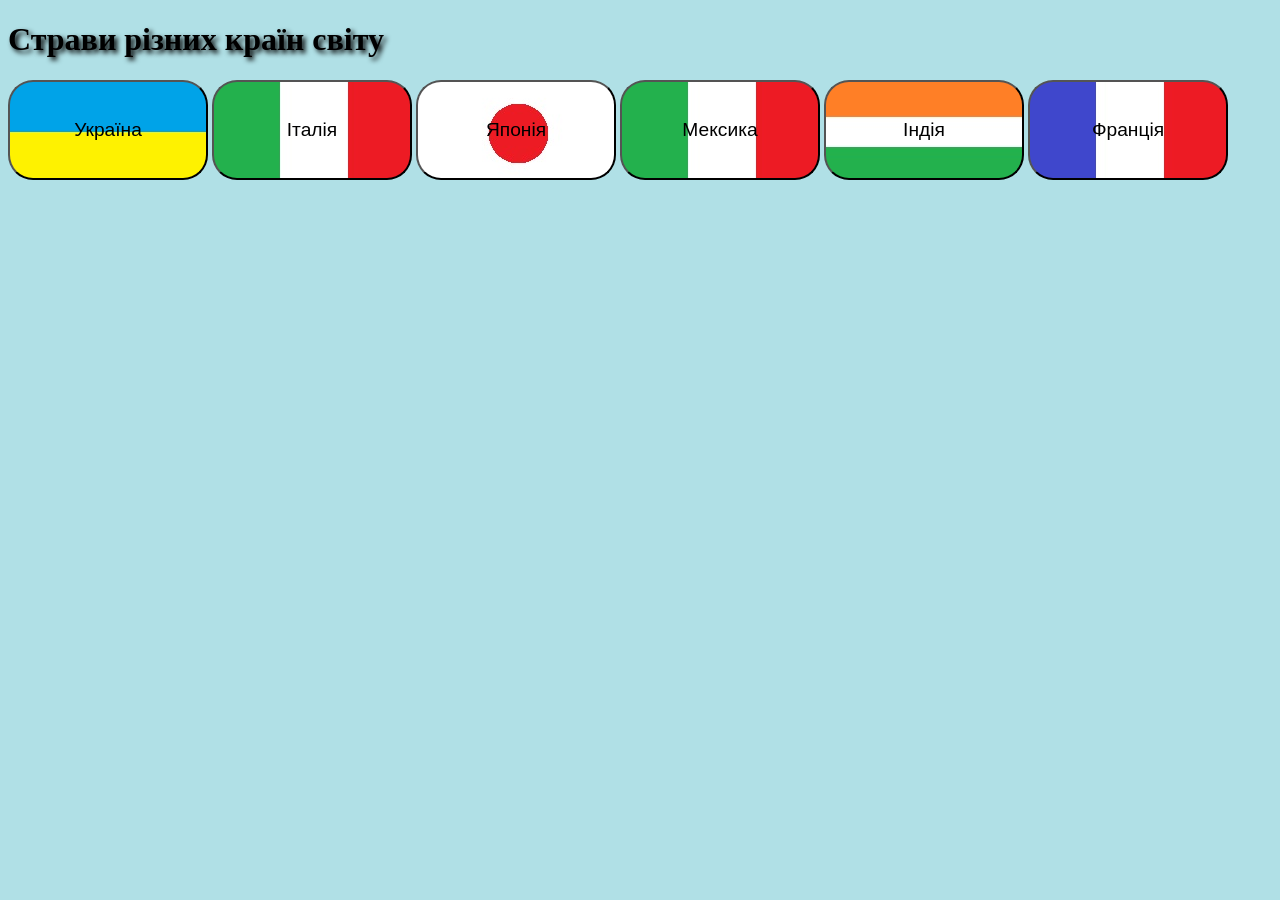
<file: index.html>
<!DOCTYPE html>
<html>
<head>
    <title>Страви світу</title>
    <meta charset="UTF-8">
    <link rel="stylesheet" href="style.css">
</head>
<body style="background-color: powderblue;">
    <h1 style="text-shadow: 3px 3px 5px;">Страви різних країн світу</h1>
    <a style="color: white;" href="ukraine.html"><button style="background-image: url(Photo/ukraine_button.jpg);" 
        class="index_button">Україна</button></a>
    <a style="color: white;" href="italy.html"><button style="background-image: url(Photo/italy_button.jpg);" 
        class="index_button">Італія</button></a>
    <a style="color: white;" href="japan.html"><button style="background-image: url(Photo/japan_button.jpg);" 
        class="index_button">Японія</button></a>
    <a style="color: white;" href="mexico.html"><button style="background-image: url(Photo/italy_button.jpg);" 
        class="index_button">Мексика</button></a>
    <a style="color: white;" href="india.html"><button style="background-image: url(Photo/india_button.jpg);" 
        class="index_button">Індія</button></a>
    <a style="color: white;" href="france.html"><button style="background-image: url(Photo/france_button.jpg);" 
        class="index_button">Франція</button></a>
</body>
</html>
</file>
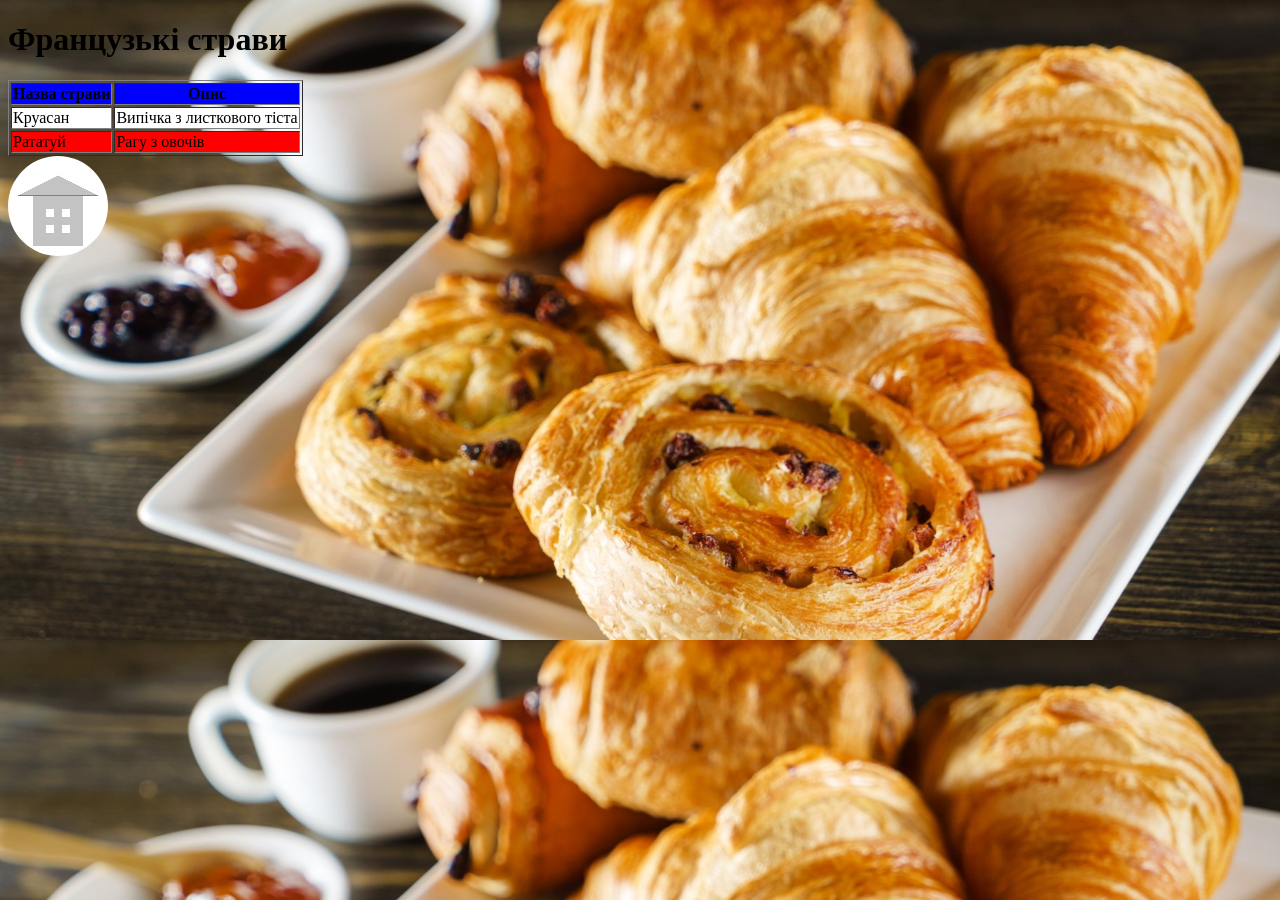
<file: france.html>
<!DOCTYPE html>
<html>
<head>
    <title>Французькі страви</title>
    <meta charset="UTF-8">
    <link rel="stylesheet" href="style.css">
</head>
<body style="background-image: url(Photo/france_background.jpg); background-size: cover;">
    <h1>Французькі страви</h1>
    <table border="1">
        <tr style="background-color: blue;">
            <th>Назва страви</th>
            <th>Опис</th>
        </tr>
        <tr style="background-color: white;">
            <td>Круасан</td>
            <td>Випічка з листкового тіста</td>
        </tr>
        <tr style="background-color: red;">
            <td>Рататуй</td>
            <td>Рагу з овочів</td>
        </tr>
    </table>
    <a href="index.html"><button class="home_button"></button></a>
</body>
</html>
</file>
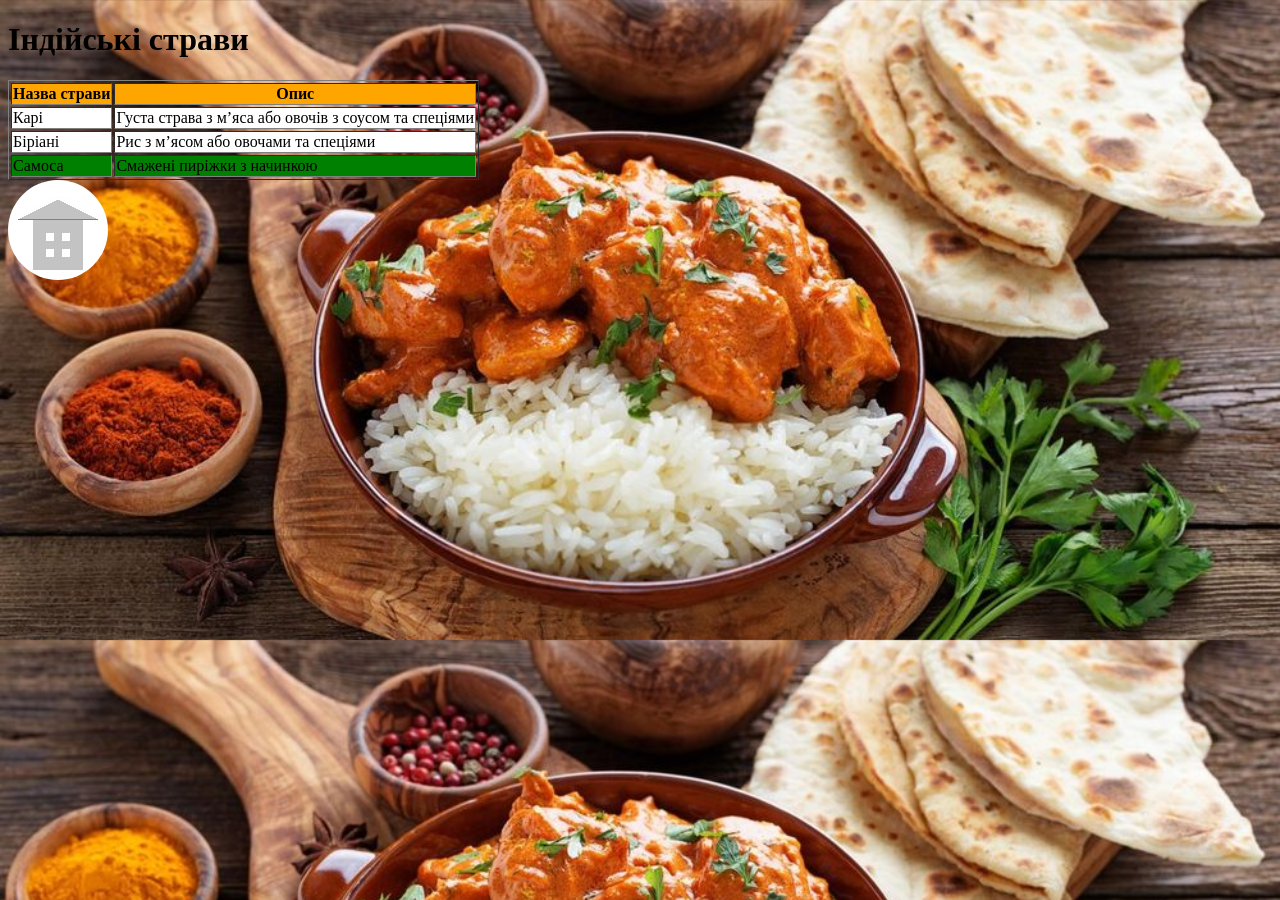
<file: india.html>
<!DOCTYPE html>
<html>
<head>
    <title>Індійські страви</title>
    <meta charset="UTF-8">
    <link rel="stylesheet" href="style.css">
</head>
<body style="background-image: url(Photo/india_background.jpg); background-size: cover;">
    <h1>Індійські страви</h1>
    <table border="1">
        <tr style="background-color: orange;">
            <th>Назва страви</th>
            <th>Опис</th>
        </tr>
        <tr style="background-color: white;">
            <td>Карі</td>
            <td>Густа страва з м’яса або овочів з соусом та спеціями</td>
        </tr>
        <tr style="background-color: white;">
            <td>Біріані</td>
            <td>Рис з м’ясом або овочами та спеціями</td>
        </tr>
        <tr style="background-color: green;">
            <td>Самоса</td>
            <td>Смажені пиріжки з начинкою</td>
        </tr>
    </table>
    <a href="index.html"><button class="home_button"></button></a>
</body>
</html>
</file>
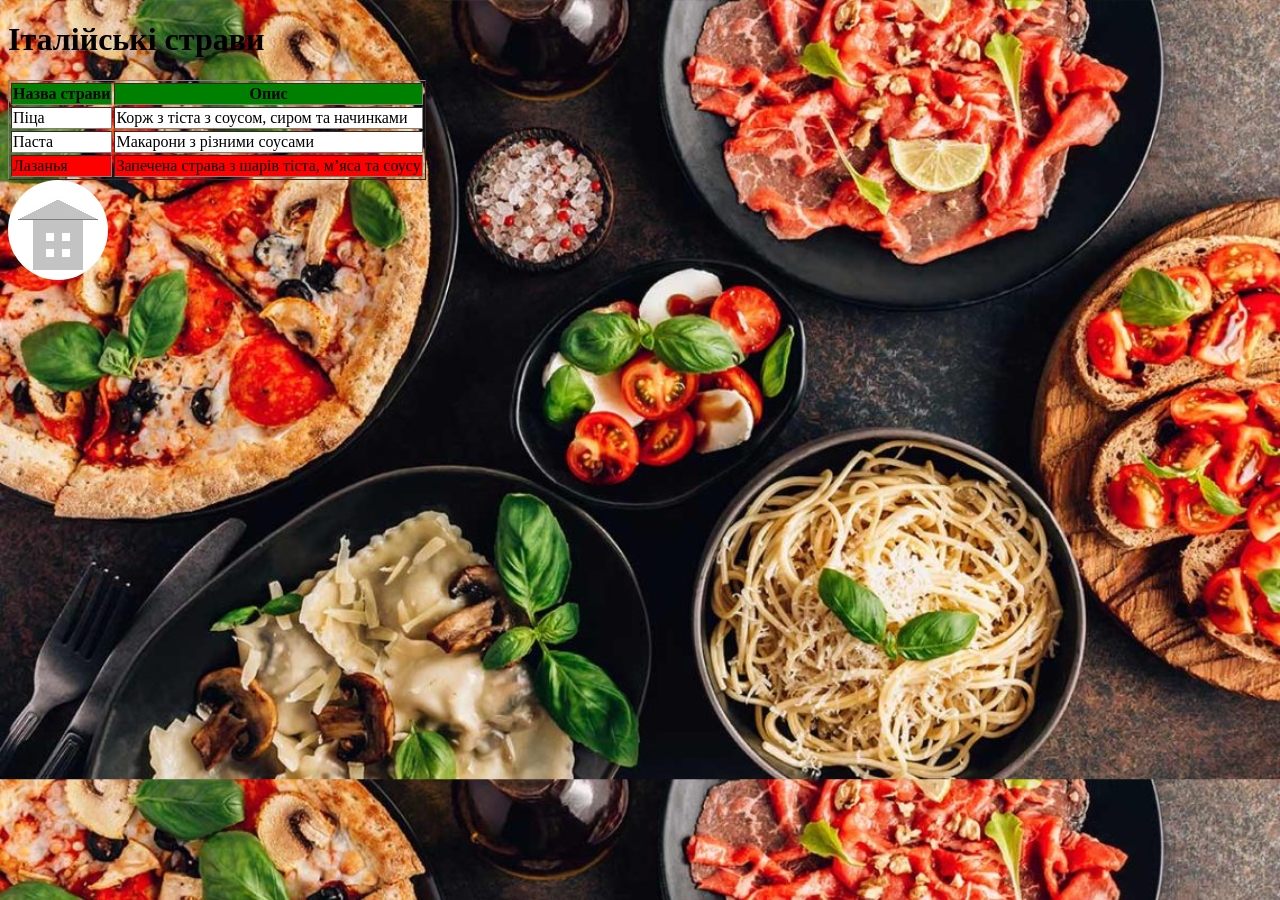
<file: italy.html>
<!DOCTYPE html>
<html>
<head>
    <title>Італійські страви</title>
    <meta charset="UTF-8">
    <link rel="stylesheet" href="style.css">
</head>
<body style="background-image: url(Photo/italy_background.jpg); background-size: cover;">
    <h1>Італійські страви</h1>
    <table border="1">
        <tr style="background-color: green;">
            <th>Назва страви</th>
            <th>Опис</th>
        </tr>
        <tr style="background-color: white;">
            <td>Піца</td>
            <td>Корж з тіста з соусом, сиром та начинками</td>
        </tr>
        <tr style="background-color: white;">
            <td>Паста</td>
            <td>Макарони з різними соусами</td>
        </tr>
        <tr style="background-color: red;">
            <td>Лазанья</td>
            <td>Запечена страва з шарів тіста, м’яса та соусу</td>
        </tr>
    </table>
    <a href="index.html"><button class="home_button"></button></a>
</body>
</html>
</file>
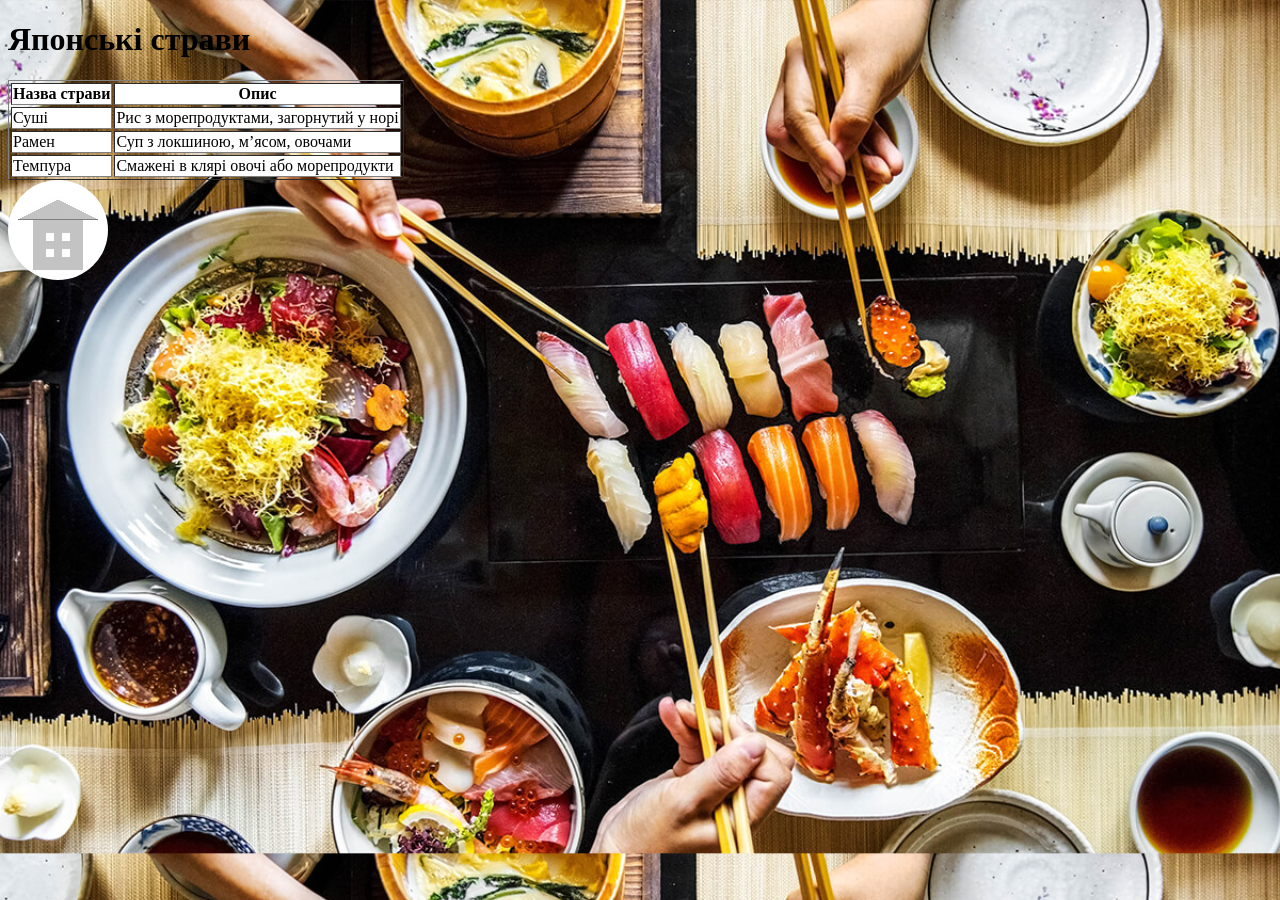
<file: japan.html>
<!DOCTYPE html>
<html>
<head>
    <title>Японські страви</title>
    <meta charset="UTF-8">
    <link rel="stylesheet" href="style.css">
</head>
<body style="background-image: url(Photo/japan_background.jpg); background-size: cover;">
    <h1>Японські страви</h1>
    <table border="1">
        <tr style="background-color: white;">
            <th>Назва страви</th>
            <th>Опис</th>
        </tr>
        <tr style="background-color: white;">
            <td>Суші</td>
            <td>Рис з морепродуктами, загорнутий у норі</td>
        </tr>
        <tr style="background-color: white;">
            <td>Рамен</td>
            <td>Суп з локшиною, м’ясом, овочами</td>
        </tr>
        <tr style="background-color: white;">
            <td>Темпура</td>
            <td>Смажені в клярі овочі або морепродукти</td>
        </tr>
    </table>
    <a href="index.html"><button class="home_button"></button></a>
</body>
</html>
</file>
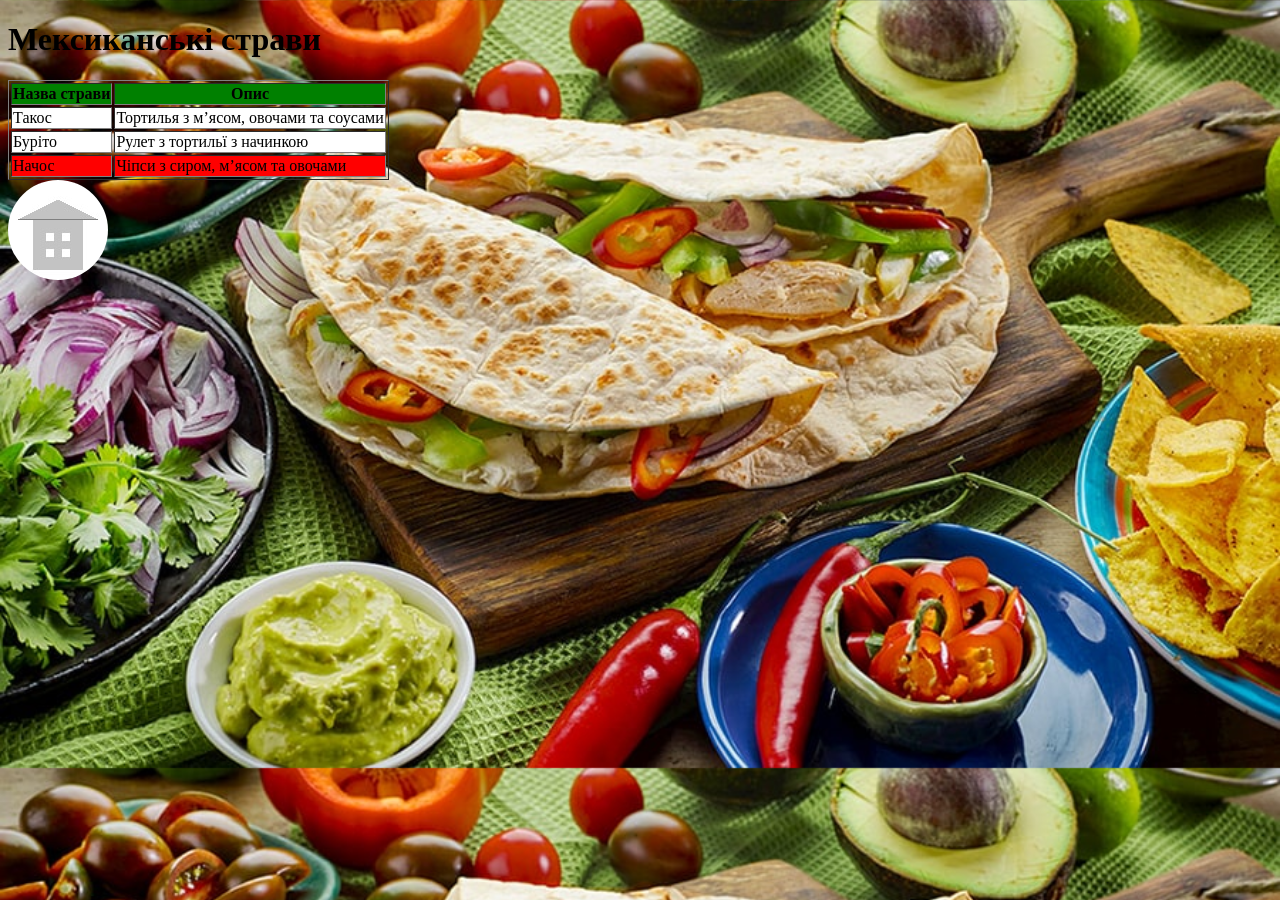
<file: mexico.html>
<!DOCTYPE html>
<html>
<head>
    <title>Мексиканські страви</title>
    <meta charset="UTF-8">
    <link rel="stylesheet" href="style.css">
</head>
<body style="background-image: url(Photo/mexica_background.jpg); background-size: cover;">
    <h1>Мексиканські страви</h1>
    <table border="1">
        <tr style="background-color: green;">
            <th>Назва страви</th>
            <th>Опис</th>
        </tr>
        <tr style="background-color: white;">
            <td>Такос</td>
            <td>Тортилья з м’ясом, овочами та соусами</td>
        </tr>
        <tr style="background-color: white;">
            <td>Буріто</td>
            <td>Рулет з тортильї з начинкою</td>
        </tr>
        <tr style="background-color: red;">
            <td>Начос</td>
            <td>Чіпси з сиром, м’ясом та овочами</td>
        </tr>
    </table>
    <a href="index.html"><button class="home_button"></button></a>
</body>
</html>
</file>
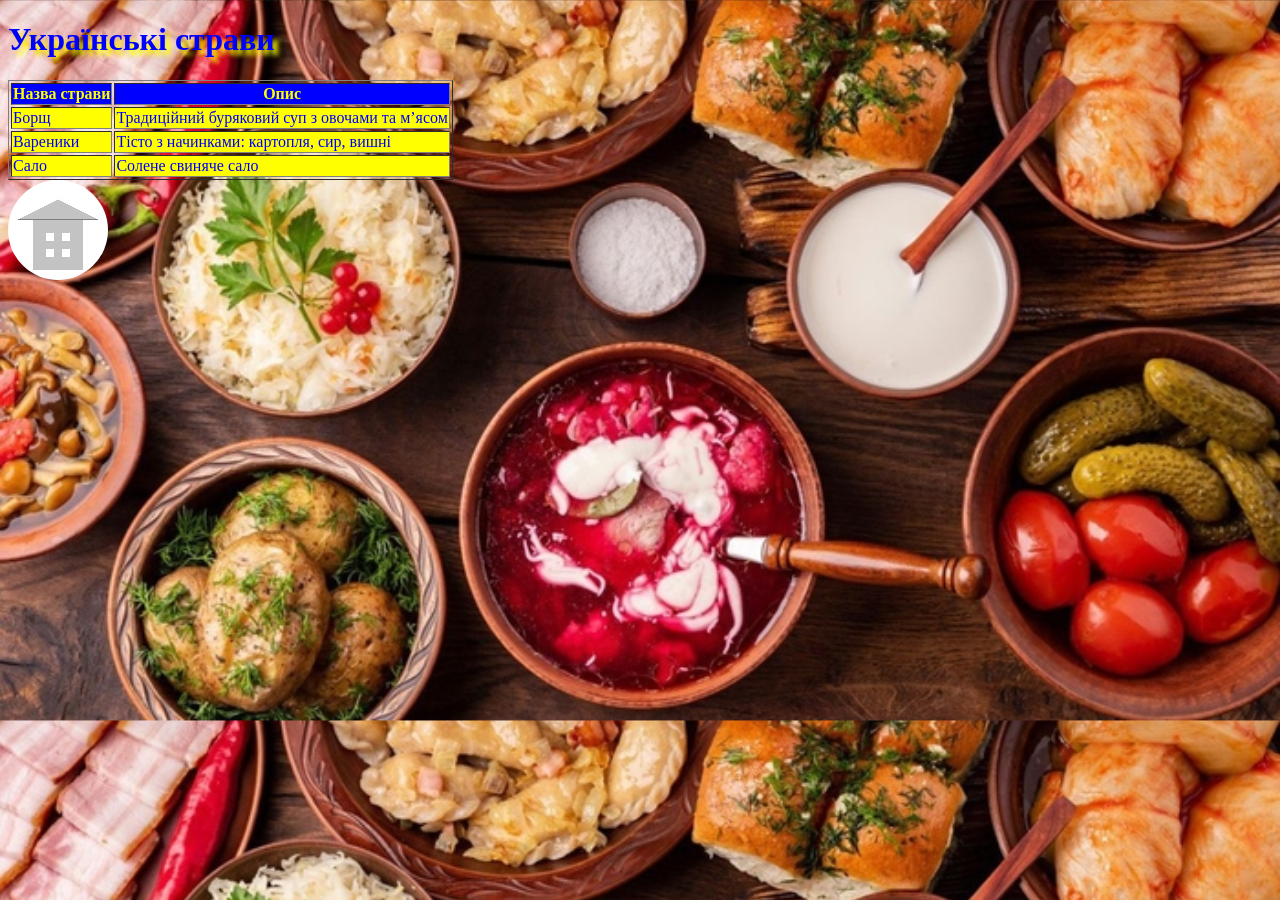
<file: ukraine.html>
<!DOCTYPE html>
<html>
<head>
    <title>Українські страви</title>
    <meta charset="UTF-8">
    <link rel="stylesheet" href="style.css">
</head>
<body style="background-image: url(Photo/ukraine_background.jpeg); background-size: cover;">
    <h1 style="color: blue; text-shadow: 5px 5px 5px yellow;">Українські страви</h1>
    <table border="1">
        <tr style="background-color: blue;">
            <th style="color: yellow;">Назва страви</th>
            <th style="color: yellow;">Опис</th>
        </tr>
        <tr style="background-color: yellow;">
            <td style="color: blue;">Борщ</td>
            <td style="color: blue;">Традиційний буряковий суп з овочами та м’ясом</td>
        </tr>
        <tr style="background-color: yellow;">
            <td style="color: blue;">Вареники</td>
            <td style="color: blue;">Тісто з начинками: картопля, сир, вишні</td>
        </tr>
        <tr style="background-color: yellow;">
            <td style="color: blue;">Сало</td>
            <td style="color: blue;">Солене свиняче сало</td>
        </tr>
    </table>
    <a href="index.html"><button class="home_button"></button></a>
</body>
</html>
</file>
<file: style.css>
.home_button {
    height: 100px;
    width: 100px;
    border: 0;
    background-image: url(Photo/home_button.jpg);
    border-radius: 50px;
}
.home_button:hover {
    filter: brightness(70%);
}
.home_button:active {
  box-shadow: 0 5px black;
  transform: translateY(4px);
}

.index_button {
    font-size: larger;
    width: 200px;
    height: 100px;
    border-radius: 25px;
    transition: background-color 0.3s ease, width 0.3s ease;
}
.index_button:hover {
    filter: brightness(70%);
}
.index_button:active {
  box-shadow: 0 5px black;
  transform: translateY(4px);
}
</file>
